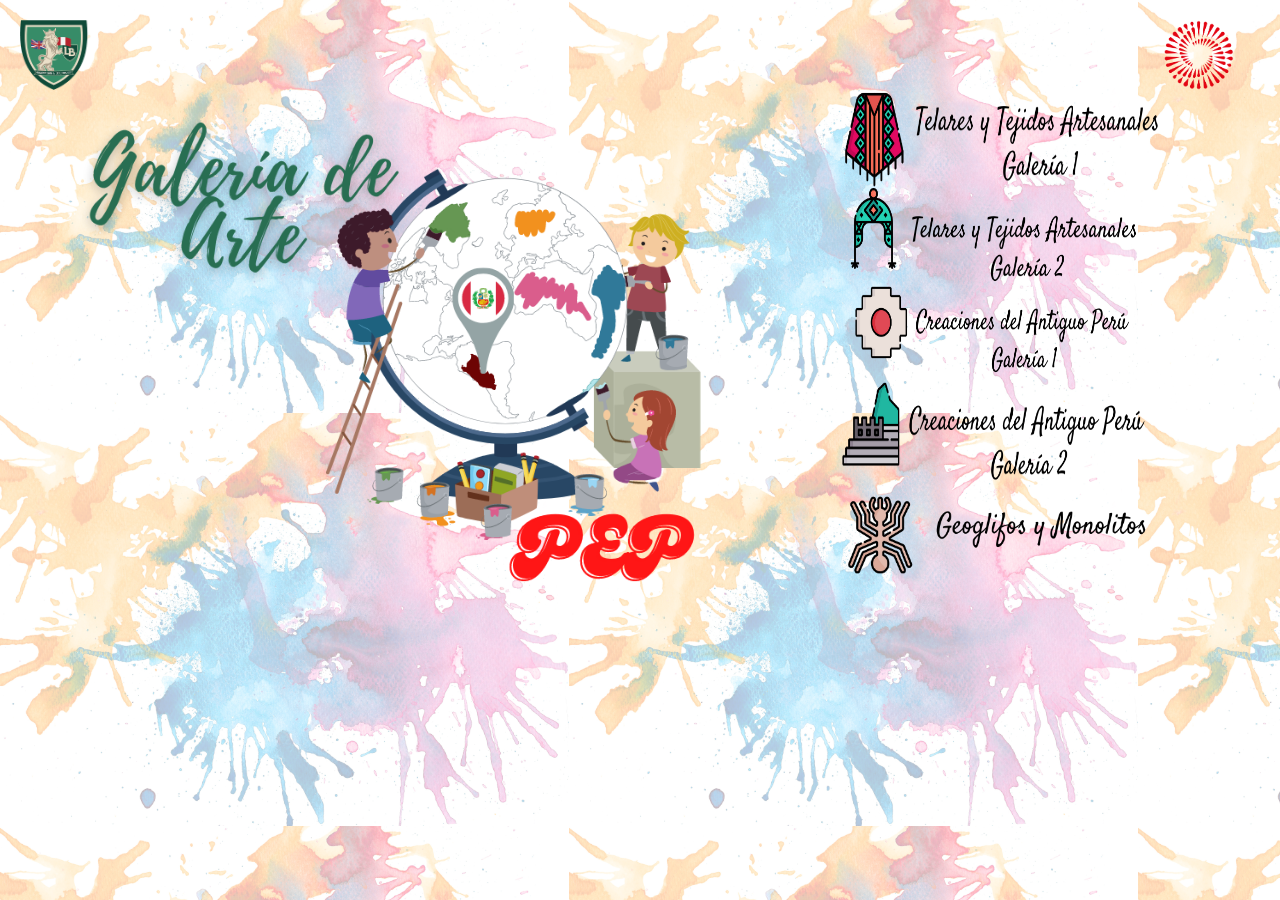
<file: index.html>
<!DOCTYPE html>
<html lang="es">  
  <head>    
    <title>Pyp Art Gallery</title>    
    <meta charset="UTF-8">
    <meta name="viewport" content="width=device-width, user-scalable-no, initial-scale=1, maximun-scale=1, minimum-scale=1">
      <link rel="stylesheet" href="css/sciencestyle.css">
      <link rel="shortcut icon" href="https://www.byron.edu.pe/imagenes/favicon/1-lord-byron.ico" />
  </head>  
  <body>    
           <section class="section1">
            <div><img class="insignia" src="img/cole.png" alt=""></div>
            <div><img class="ib" src="img/ib.png" alt=""></div>
        </section>

        <div class="art">
        <section>
        <div class="section2">
            <img src="img/logoscience.png" alt="">
        </div>
      </section>

        <section class="menu">
        <div><a href="1.html">
          <img src="img/5.png" class="link1" alt=""></a>
        </div>
            <div><a href="2.html">
            <img src="img/1.png" class="link2" alt=""></a>
          </div>
            <div><a href="3.html" >
            <img src="img/3.png" class="link3" alt=""></a>
            </div>
            <div ><a href="4.html" >
            <img src="img/2.png" class="link4" alt=""></a>
            </div>
            <div><a href="5.html" >
              <img src="img/4.png" class="link5" alt=""></a>
              </div>
              
            </section>
          </div>
   
   

  </body>  
</html>
</file>
<file: css/sciencestyle.css>
*{
    margin: 0;
    padding: 0;
    box-sizing: border-box;
    
}

body{
    background-image: url("../img/fondo.png");

  
}

.section1{
    width: 98%;
    padding: 0px;
    display: flex;
    justify-content: space-between;
    }

    .insignia{
        width: 70px;
       height: 70px;
    }
        
    .ib{
        width: 70px;
        height: 70px;
    }
    .section2 img{
        padding: 10px;
        margin: 0 auto;
        display: block;
    }
    .menu{
        padding-top: 30px;
        width: 70%;
        margin: 0 auto;
        
        justify-content: space-around;
     }    
.section1 div{
    padding: 20px;
}

.section2{
    margin-top: -120px;
    
}

@media (min-width:320px){
    .section2 img{
      padding-top: 90px;
        width: 430px;
        height: 400px;
    }
    .menu div {
        margin-top: 0px;
        padding: 10px;
        text-align: center;
        display: flex;
       
    }
    .link1{
        width: 350px;
        height: 120px;
    }
    .link2{
        margin-left: 3px;
        width: 350px;
        height: 120px;
    }
     .link3 {
        width: 350px;
        height: 120px;
    }
    .link4 {
        margin-top: 10px;
        width: 350px;
        height: 120px;
    }
    .link5 {
        margin-left: 7px;
        width: 350px;
        height: 120px;
    }
    .link6 {
        margin-top: 20px;
        width: 350px;
        height: 120px;
    }
  

}
@media(min-width:768px){
   
    .section2 img{
        padding-top: 70px;
          width: 650px;
          height: 550px;
      }
      .menu div {
        width: 100%;
        margin-top: 0px;
        padding: 10px;
        text-align: center;
        display: flex;
       
    }
    .link1{
        width: 350px;
        height: 120px;
    }
    .link2{
        margin-left: 3px;
        width: 350px;
        height: 120px;
    }
     .link3 {
        width: 350px;
        height: 120px;
    }
    .link4 {
        margin-top: 10px;
        width: 350px;
        height: 120px;
    }
    .link5 {
        margin-left: 7px;
        width: 350px;
        height: 120px;
    }
    .link6 {
        margin-top: 20px;
        width: 350px;
        height: 120px;
    }
}

@media(min-width:1024px){
    .section2 img{
        margin-top: 50px;
        margin-left: 60px;
        width: 660px;
        height: 560px;
    }

    .art{
        width: auto;
        display: flex;
        text-align: left;
    }
    .menu{
        margin-top: -20px;
        width: auto;
        text-align: left;
        padding-left: -10px;
    }
   
    .menu div {
        width: auto;
        margin-top: -50px;
        text-align: left;
        
        
        
    }
    .link1{
        width: 350px;
        height: 120px;
    }
    .link2{
        margin-left: 3px;
        width: 350px;
        height: 120px;
    }
     .link3 {
        width: 350px;
        height: 120px;
    }
    .link4 {
        margin-top: 10px;
        width: 350px;
        height: 120px;
    }
    .link5 {
        margin-left: 7px;
        width: 350px;
        height: 120px;
    }
    .link6 {
        margin-top: 20px;
        width: 350px;
        height: 120px;
    }
    
    

}
</file>
